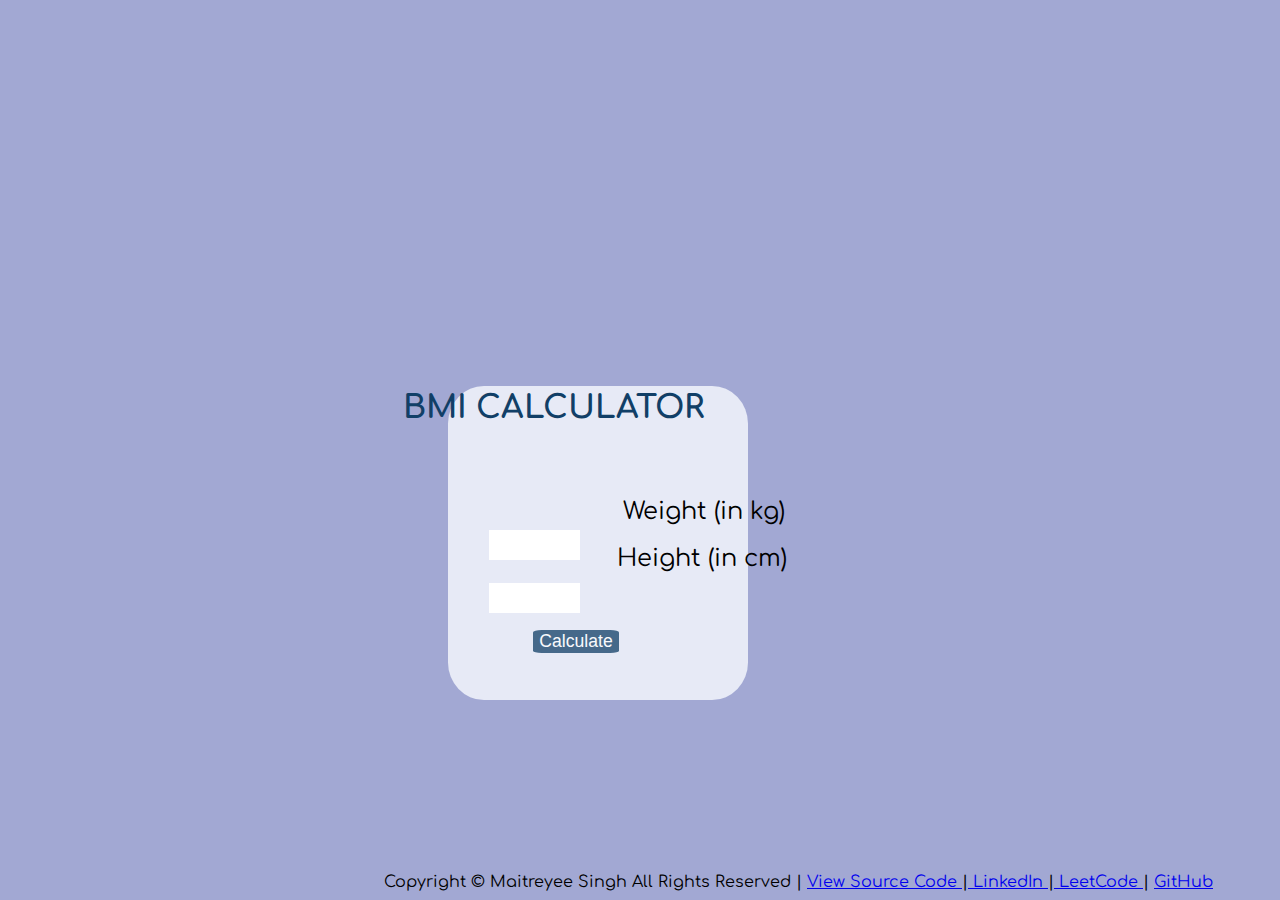
<file: index.html>
<!DOCTYPE html>
<html lang="en">
<head>
    <meta charset="UTF-8">
    <meta http-equiv="X-UA-Compatible" content="IE=edge">
    <meta name="viewport" content="width=device-width, initial-scale=1.0">
    <title>BMI Calculator</title>
    <link rel="preconnect" href="https://fonts.googleapis.com"><link rel="preconnect" href="https://fonts.gstatic.com" crossorigin><link href="https://fonts.googleapis.com/css2?family=Comfortaa:wght@700&display=swap" rel="stylesheet">
    <link rel="stylesheet" href="main.css">
</head>
<body>
    <h1>BMI CALCULATOR</h1>
    <div class="container1">
        <div class="wtcont" id = "weit">
            <input class="weight" type="number" name="weight" id="wt" min="0" max="500" oninput="calculate()">
            <p class="wtext"> Weight (in kg) </p>
        </div>
        <div class="htcont" id = "heit">
            <input class = "height" type="number" name="height" id="ht" min="0" max="300" oninput="calculate()"> 
            <p class="htext"> Height (in cm) </p>
        </div>
        <button class="btn" id = "btn" onclick="myclick()" >Calculate</button>
        <p id="result" class="result">Please do not leave any blank field. </p>
    </div>
    <script src="main.js"></script>
<div class="cent">
         Copyright © Maitreyee Singh All Rights Reserved | <a href="https://github.com/maitreyee-xo/BMICalculator"> View Source Code </a>
        |<a href="https://www.linkedin.com/in/maitreyee-singh/"> LinkedIn </a>|<a href="https://leetcode.com/maitreyee-xo/"> LeetCode </a>|
        <a href="https://github.com/maitreyee-xo">GitHub</a>
      </div>
</body>
</html>
</file>
<file: main.css>
@import url('https://fonts.googleapis.com/css2?family=Comfortaa:wght@700&display=swap');
body
{
    background-color: #A2A8D3;
    font-family: 'Comfortaa', cursive;
}
h1
{
    position: absolute;
    top: 41%;
    right: 45%;
    z-index: 1;
    font-weight: bold;
    color: #113F67;
}
.container1
{
    background-color: #E7EAF6;
    position: absolute;
    width: 20%;
    height: 30%;
    padding: 1.7%;
    border-radius: 12%;
    margin: -5% 0 0 -5%;
    left: 40%;
    top: 50%;
    justify-content: center;
    align-items: center;
}
.wtext
{
    margin: 3%;
    position: relative;
    display: inline;
    white-space: nowrap;
    right: -57%;
    top: 90px;
    font-size: 150%;    
}
.htext
{
    margin: 3%;
    position: relative;
    display: inline;
    right: -54.5%;
    top: 110px;
    font-size: 150%;
    white-space: nowrap;
}
.weight
{
    margin: 1%;
    position: absolute;
    top: 45%;
    right: 55%;
    border: white;
    font-size: 150%;
}
.height
{
    margin: 1%;
    position: absolute;
    top: 62%;
    right: 55%;
    font-size: 150%;
    outline: none;
    border: white;
}
.btn
{
    margin: 3%;
    position: absolute;
    top: 75%;
    right: 40%;
    border: white;
    background-color: #113F67;
    font-size: 110%;
    border-radius: 10%;
    opacity: 0.75;
    color: white;
}
.btn:hover {
    box-shadow: 0 12px 16px 0 rgba(173, 158, 158, 0.24), 0 17px 50px 0 rgba(173,158,158,0.19);
    opacity: 1;
}
.result
{
    display: none;
    top: 40px;
}
.cent
{
    position: absolute;
    top: 97%;
    left: 30%;
    white-space: nowrap;
}
</file>
